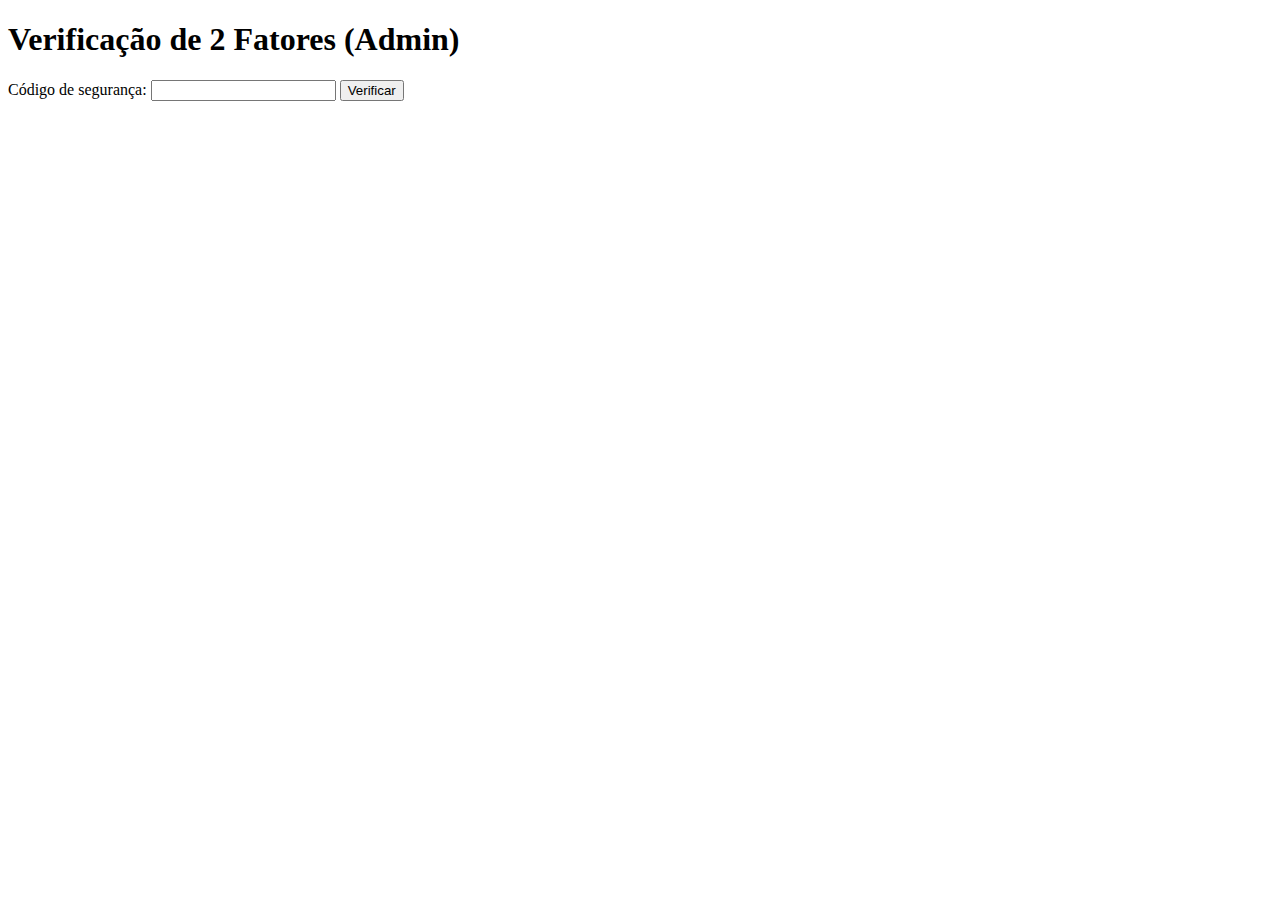
<file: 2FA.html>
<!DOCTYPE html>
<html lang="pt-br">
<head>
    <meta charset="UTF-8">
    <meta name="viewport" content="width=device-width, initial-scale=1.0">
    <title>Verificação de 2 Fatores</title>
</head>
<body>
    <h1>Verificação de 2 Fatores (Admin)</h1>
    <form action="verificar.php" method="post">
        <label for="code">Código de segurança:</label>
        <input type="password" id="code" name="code" maxlength="6" required>
        <button type="submit">Verificar</button>
    </form>
</body>
</html>
</file>
